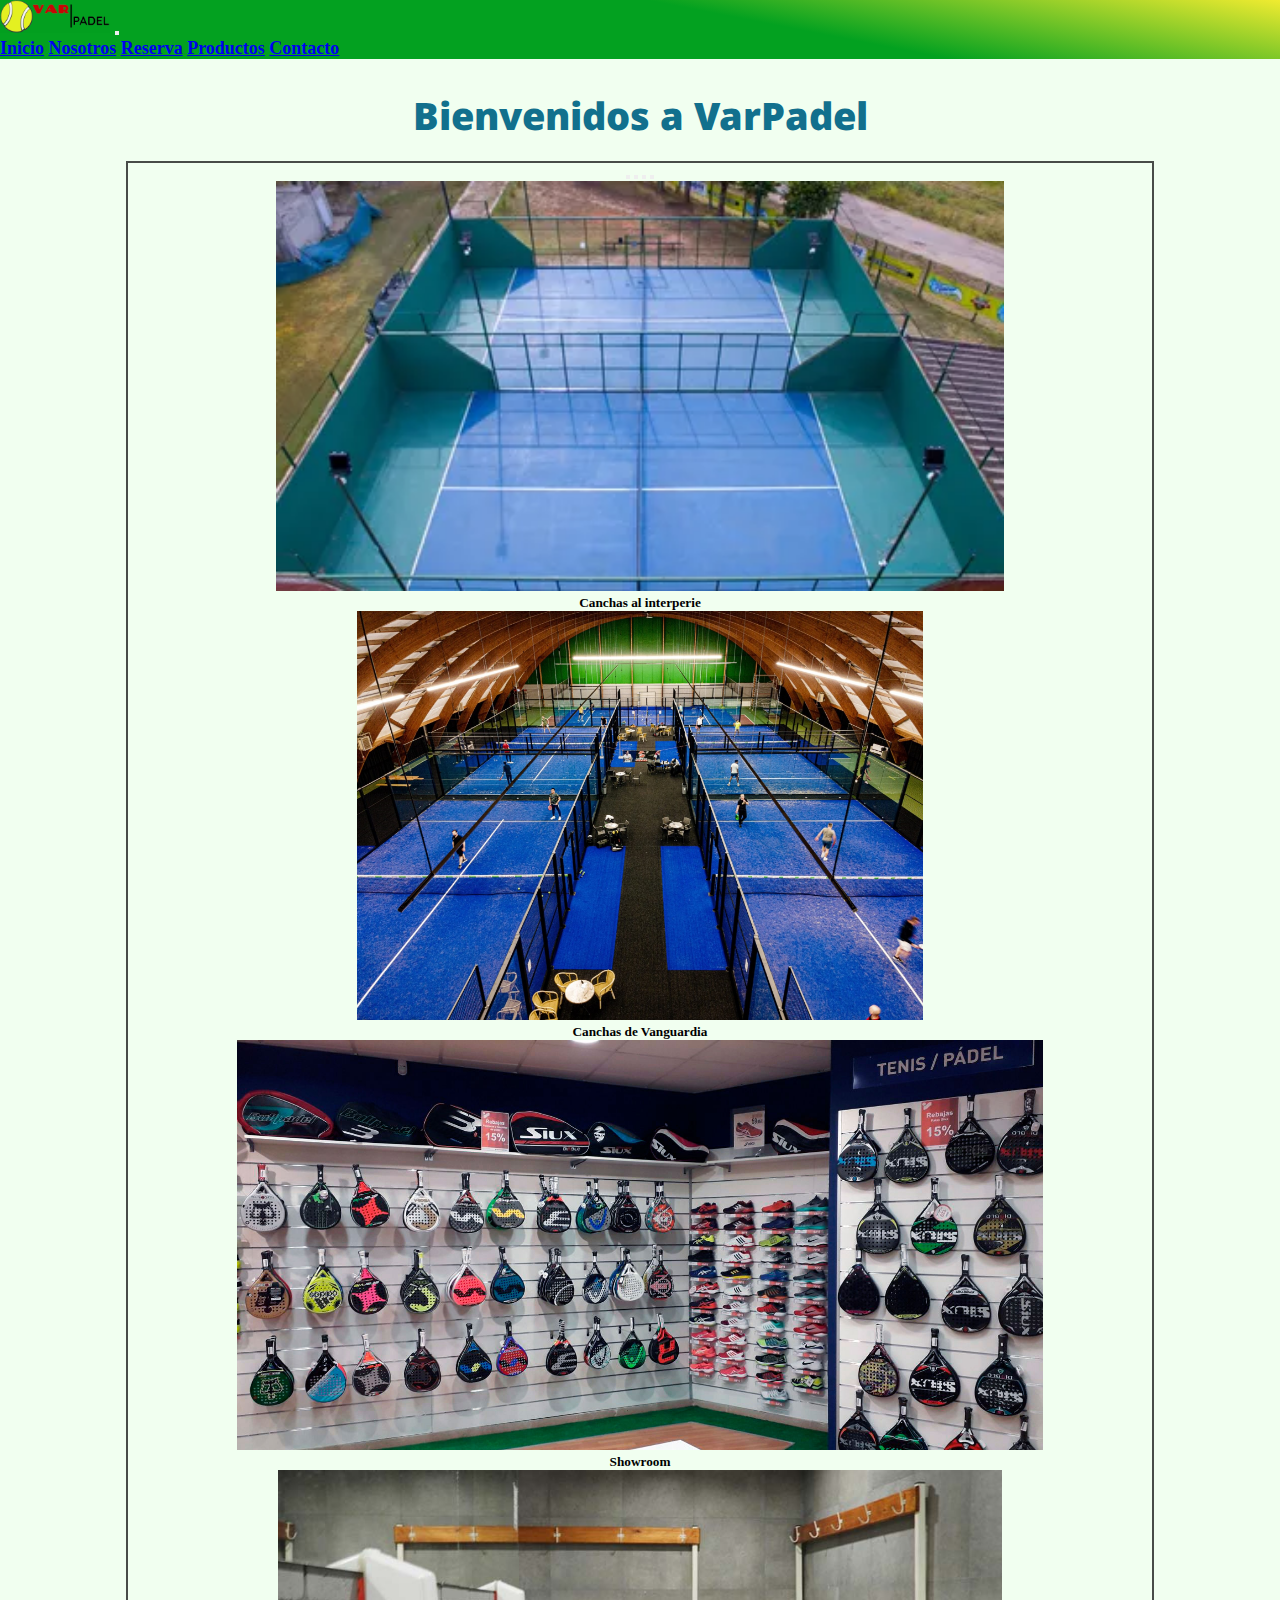
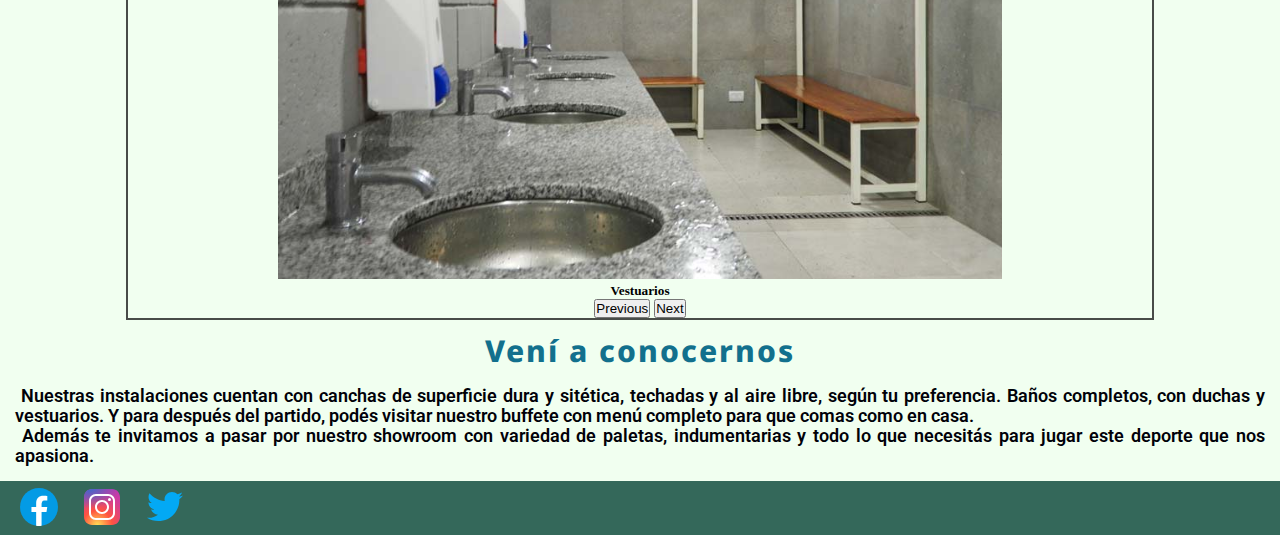
<file: index.html>
<!DOCTYPE html>
<html lang="en">
    <head>
        <meta charset="UTF-8">
        <meta http-equiv="X-UA-Compatible" content="IE=edge">
        <link rel="shortcut icon" href="./img/varpadel_favicon.png" type="image/x-icon">
        <meta name="viewport" content="width=device-width, initial-scale=1.0">
        <link href="https://cdn.jsdelivr.net/npm/bootstrap@5.3.0-alpha1/dist/css/bootstrap.min.css" rel="stylesheet" integrity="sha384-GLhlTQ8iRABdZLl6O3oVMWSktQOp6b7In1Zl3/Jr59b6EGGoI1aFkw7cmDA6j6gD" crossorigin="anonymous">

        <link rel="stylesheet" href="./css/style.css">
        <title>VarPadel</title>
    </head>
    <body>
        <header>
            <nav class="navbar navbar-expand-lg navbar-dark" style="background: linear-gradient(11deg, #03a120 60%, #f0eb30);">
                <div class="container-fluid">
                    <a class="navbar-brand" href="index.html"><img class="varlogo" src="./img/varlogo.png" alt="pelota de padel con la palabra var en bordo y padel en negro separadas por una linea vertical"></a>
                    <button class="navbar-toggler" type="button" data-bs-toggle="collapse" data-bs-target="#navbarNavAltMarkup" aria-controls="navbarNavAltMarkup" aria-expanded="false" aria-label="Toggle navigation">
                        <span class="navbar-toggler-icon"></span>
                    </button>
                    <div class="collapse navbar-collapse" id="navbarNavAltMarkup">
                        <div class="navbar-nav">
                        <a class="nav-link active" aria-current="page" href="index.html">Inicio</a>
                        <a class="nav-link" href="./section/nosotros.html">Nosotros</a>
                        <a class="nav-link" href="./section/reserva.html">Reserva</a>
                        <a class="nav-link" href="./section/productos.html">Productos</a>
                        <a class="nav-link" href="./section/contacto.html">Contacto</a>
                        </div>
                    </div>
                </div>
            </nav>
        </header>
        <section class="wrapper">
            <main>
                <h1>
                    Bienvenidos a VarPadel
                </h1>
                <div class="carousel-width" style="text-align: center;">
                    <div id="carouselExampleIndicators" class="carousel slide carousel-fade" data-bs-ride="carousel" data-bs-interval="4000">
                        <div class="carousel-indicators">
                            <button type="button" data-bs-target="#carouselExampleIndicators" data-bs-slide-to="0" class="active" aria-current="true" aria-label="Slide 1"></button>
                            <button type="button" data-bs-target="#carouselExampleIndicators" data-bs-slide-to="1" aria-label="Slide 2"></button>
                            <button type="button" data-bs-target="#carouselExampleIndicators" data-bs-slide-to="2" aria-label="Slide 3"></button>
                            <button type="button" data-bs-target="#carouselExampleIndicators" data-bs-slide-to="3" aria-label="Slide 4"></button>
                        </div>
                        <div class="carousel-inner">
                            <div class="carousel-item active">
                                <img src="./img/canchapista_outdoor.webp" class="d-block w-100" alt="canchas de padel outdoor de superficie cemento">
                                <div class="carousel-caption d-none d-md-block">
                                    <h5>Canchas al interperie</h5>
                                </div>
                            </div>
                            <div class="carousel-item">
                                <img src="./img/canchasintetico_indoor.webp" class="d-block w-100" alt="canchas de padel indoor de superficie sintético">
                                <div class="carousel-caption d-none d-md-block">
                                    <h5>Canchas de Vanguardia</h5>
                                </div>
                            </div>
                            <div class="carousel-item">
                                <img src="./img/showroom.jpg" class="d-block w-100" alt="showroom con productos relacionados al padel">
                                <div class="carousel-caption d-none d-md-block">
                                    <h5>Showroom</h5>
                                </div>
                            </div>
                            <div class="carousel-item">
                                <img src="./img/vestuarios.jpg" class="d-block w-100" alt="vestuarios con ducha, bancos y perchas">
                                <div class="carousel-caption d-none d-md-block">
                                    <h5>Vestuarios</h5>
                                </div>
                            </div>
                        </div>
                            <button class="carousel-control-prev" type="button" data-bs-target="#carouselExampleIndicators" data-bs-slide="prev">
                            <span class="carousel-control-prev-icon" aria-hidden="true"></span>
                            <span class="visually-hidden">Previous</span>
                        </button>
                        <button class="carousel-control-next" type="button" data-bs-target="#carouselExampleIndicators" data-bs-slide="next">
                            <span class="carousel-control-next-icon" aria-hidden="true"></span>
                            <span class="visually-hidden">Next</span>
                        </button>
                    </div>
                </div>
            </main>
            <section>
                <div class="h2_inicio">
                    <h2>
                        Vení a conocernos
                    </h2>
                </div>
                <div class="p_inicio">
                    <p>
                        &nbsp;Nuestras instalaciones cuentan con canchas de superficie dura y sitética, techadas y al aire libre, según tu preferencia. Baños completos, con duchas y vestuarios.
                        Y para después del partido, podés visitar nuestro buffete con menú completo para que comas como en casa.
                        <br>&nbsp;Además te invitamos a pasar por nuestro showroom con variedad de paletas, indumentarias y todo lo que necesitás para jugar este deporte que nos apasiona.
                    </p>
                </div>
            </section>
        </section>
        <footer>
            <div class="redes">
                <a href="https://www.facebook.com/" target="_blank"><img class="redes_icon" src="./img/icons8-facebook-nuevo.svg" alt="icono de facebook letra f blanco con fondo azul"></a>
                <a href="https://www.instagram.com/" target="_blank"><img class="redes_icon" src="./img/icons8-instagram.svg" alt="icono instagram imagen de camara con fondo multicolor"></a>
                <a href="https://www.twitter.com/" target="_blank"><img class="redes_icon" src="./img/icons8-twitter.svg" alt="icono twitter pajaro volando en blanco y fondo azul"></a>
            </div>
        </footer>
        <script src="https://cdn.jsdelivr.net/npm/bootstrap@5.3.0-alpha1/dist/js/bootstrap.bundle.min.js" integrity="sha384-w76AqPfDkMBDXo30jS1Sgez6pr3x5MlQ1ZAGC+nuZB+EYdgRZgiwxhTBTkF7CXvN" crossorigin="anonymous"></script>
    </body>
</html>
</file>
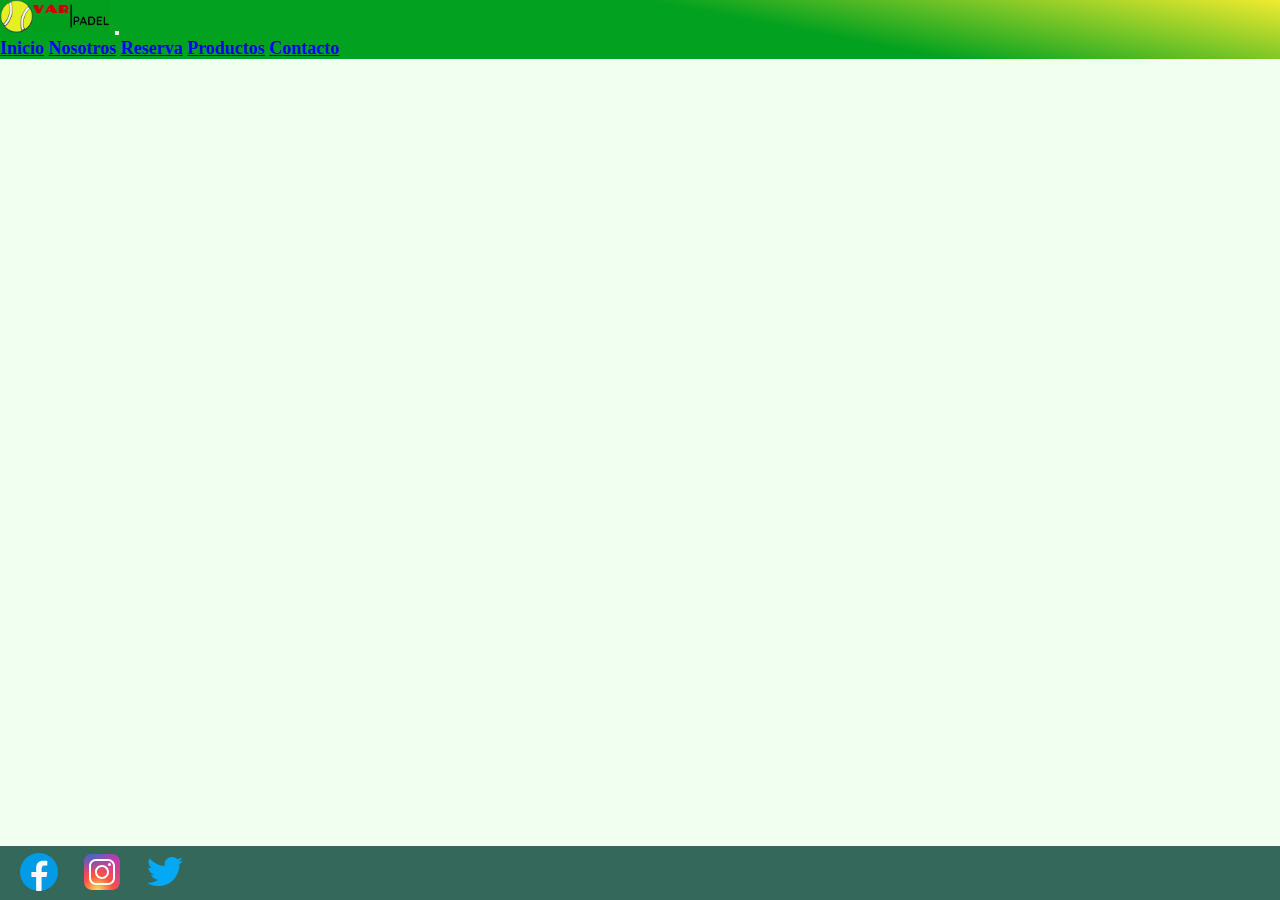
<file: section/contacto.html>
<!DOCTYPE html>
<html lang="en">
<head>
    <meta charset="UTF-8">
    <meta http-equiv="X-UA-Compatible" content="IE=edge">
    <link rel="shortcut icon" href="../img/varpadel_favicon.png" type="./image/x-icon">
    <meta name="viewport" content="width=device-width, initial-scale=1.0">
    <link href="https://cdn.jsdelivr.net/npm/bootstrap@5.3.0-alpha1/dist/css/bootstrap.min.css" rel="stylesheet" integrity="sha384-GLhlTQ8iRABdZLl6O3oVMWSktQOp6b7In1Zl3/Jr59b6EGGoI1aFkw7cmDA6j6gD" crossorigin="anonymous">

    <link rel="stylesheet" href="../css/style.css">
    <title>VarPadel</title>
</head>
<body>
    <header></header>
        <nav class="navbar navbar-expand-lg navbar-dark" style="background: linear-gradient(11deg, #03a120 60%, #f0eb30);">
            <div class="container-fluid">
                <a class="navbar-brand" href="../index.html"><img class="varlogo" src="../img/varlogo.png" alt="pelota de padel con la palabra var en bordo y padel en negro separadas por una linea vertical"></a>
                <button class="navbar-toggler" type="button" data-bs-toggle="collapse" data-bs-target="#navbarNavAltMarkup" aria-controls="navbarNavAltMarkup" aria-expanded="false" aria-label="Toggle navigation">
                <span class="navbar-toggler-icon"></span>
                </button>
                <div class="collapse navbar-collapse" id="navbarNavAltMarkup">
                <div class="navbar-nav">
                    <a class="nav-link" aria-current="page" href="../index.html">Inicio</a>
                    <a class="nav-link" href="./nosotros.html">Nosotros</a>
                    <a class="nav-link" href="./reserva.html">Reserva</a>
                    <a class="nav-link" href="./productos.html">Productos</a>
                    <a class="nav-link active" aria-current="page" href="./contacto.html">Contacto</a>
                </div>
            </div>
            </div>
        </nav>
    </header>

    <section class="wrapper">

    </section>

    <footer>
        <div class="redes">
            <a href="https://www.facebook.com/" target="_blank"><img class="redes_icon" src="../img/icons8-facebook-nuevo.svg" alt="icono de facebook letra f blanco con fondo azul"></a>
            <a href="https://www.instagram.com/" target="_blank"><img class="redes_icon" src="../img/icons8-instagram.svg" alt="icono instagram imagen de camara con fondo multicolor"></a>
            <a href="https://www.twitter.com/" target="_blank"><img class="redes_icon" src="../img/icons8-twitter.svg" alt="icono twitter pajaro volando en blanco y fondo azul"></a>
        </div>
    </footer>

    <script src="https://cdn.jsdelivr.net/npm/bootstrap@5.3.0-alpha1/dist/js/bootstrap.bundle.min.js" integrity="sha384-w76AqPfDkMBDXo30jS1Sgez6pr3x5MlQ1ZAGC+nuZB+EYdgRZgiwxhTBTkF7CXvN" crossorigin="anonymous"></script>
</body>
</html>
</file>
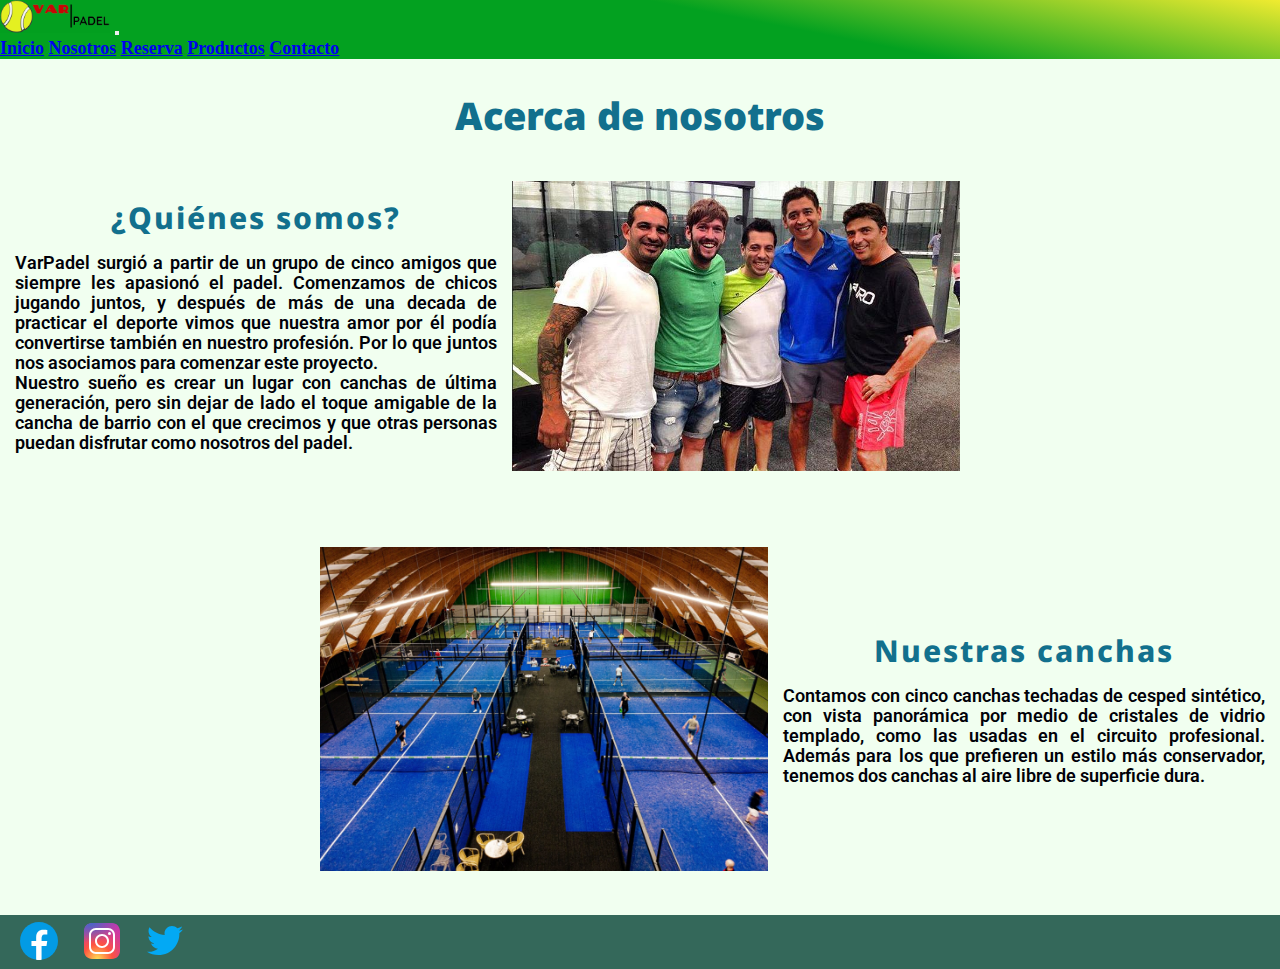
<file: section/nosotros.html>
<!DOCTYPE html>
<html lang="en">
<head>
    <meta charset="UTF-8">
    <meta http-equiv="X-UA-Compatible" content="IE=edge">
    <link rel="shortcut icon" href="../img/varpadel_favicon.png" type="./image/x-icon">
    <meta name="viewport" content="width=device-width, initial-scale=1.0">
    <link href="https://cdn.jsdelivr.net/npm/bootstrap@5.3.0-alpha1/dist/css/bootstrap.min.css" rel="stylesheet" integrity="sha384-GLhlTQ8iRABdZLl6O3oVMWSktQOp6b7In1Zl3/Jr59b6EGGoI1aFkw7cmDA6j6gD" crossorigin="anonymous">

    <link rel="stylesheet" href="../css/style.css">
    <title>VarPadel</title>
</head>
<body>
    <header>
        <nav class="navbar navbar-expand-lg navbar-dark" style="background: linear-gradient(11deg, #03a120 60%, #f0eb30);">
            <div class="container-fluid">
                <a class="navbar-brand" href="../index.html"><img class="varlogo" src="../img/varlogo.png" alt="pelota de padel con la palabra var en bordo y padel en negro separadas por una linea vertical"></a>
                <button class="navbar-toggler" type="button" data-bs-toggle="collapse" data-bs-target="#navbarNavAltMarkup" aria-controls="navbarNavAltMarkup" aria-expanded="false" aria-label="Toggle navigation">
                    <span class="navbar-toggler-icon"></span>
                </button>
                <div class="collapse navbar-collapse" id="navbarNavAltMarkup">
                    <div class="navbar-nav">
                        <a class="nav-link"  href="../index.html">Inicio</a>
                        <a class="nav-link active" aria-current="page" href="./nosotros.html">Nosotros</a>
                        <a class="nav-link" href="./reserva.html">Reserva</a>
                        <a class="nav-link" href="./productos.html">Productos</a>
                        <a class="nav-link" href="./contacto.html">Contacto</a>
                    </div>
                </div>
            </div>
        </nav>
    </header>

    <section class="wrapper">
        <main>
            <h1>
            Acerca de nosotros
            </h1>
        </main>
        <section class="flexNosotros">
            <section class="">
                <section class="flexqs">
                    <div class="textns">
                        <h2>¿Quiénes somos?</h2>
                        <p>
                            VarPadel surgió a partir de un grupo de cinco amigos que siempre les apasionó el padel. Comenzamos de chicos jugando juntos, y después de más de una decada de practicar el deporte vimos que nuestra amor por él podía convertirse también en nuestro profesión. Por lo que juntos nos asociamos para comenzar este proyecto. 
                            <br>Nuestro sueño es crear un lugar con canchas de última generación, pero sin dejar de lado el toque amigable de la cancha de barrio con el que crecimos y que otras personas puedan disfrutar como nosotros del padel.
                        </p>
                    </div>
                    <div class="imgns">
                        <img src="../img/nosotros.jpg" alt="foto de amigos con ropa deportiva en cancha de padel">
                    </div>
                </section>
            </section>
            <section class="flexnc">
                <div class="imgns">
                    <img src="../img/canchasintetico_indoor.webp" alt="foto de amigos con ropa deportiva en cancha de padel">
                </div>
                <div class="textns">
                    <h2>Nuestras canchas</h2>
                    <p>
                        Contamos con cinco canchas techadas de cesped sintético, con vista panorámica por medio de cristales de vidrio templado, como las usadas en el circuito profesional. Además para los que prefieren un estilo más conservador, tenemos dos canchas al aire libre de superficie dura.
                    </p>
                </div>
            </section>
        </section>
    </section>

    <footer>
        <div class="redes">
            <a href="https://www.facebook.com/" target="_blank"><img class="redes_icon" src="../img/icons8-facebook-nuevo.svg" alt="icono de facebook letra f blanco con fondo azul"></a>
            <a href="https://www.instagram.com/" target="_blank"><img class="redes_icon" src="../img/icons8-instagram.svg" alt="icono instagram imagen de camara con fondo multicolor"></a>
            <a href="https://www.twitter.com/" target="_blank"><img class="redes_icon" src="../img/icons8-twitter.svg" alt="icono twitter pajaro volando en blanco y fondo azul"></a>
        </div>
    </footer>

    <script src="https://cdn.jsdelivr.net/npm/bootstrap@5.3.0-alpha1/dist/js/bootstrap.bundle.min.js" integrity="sha384-w76AqPfDkMBDXo30jS1Sgez6pr3x5MlQ1ZAGC+nuZB+EYdgRZgiwxhTBTkF7CXvN" crossorigin="anonymous"></script>
</body>
</html>
</file>
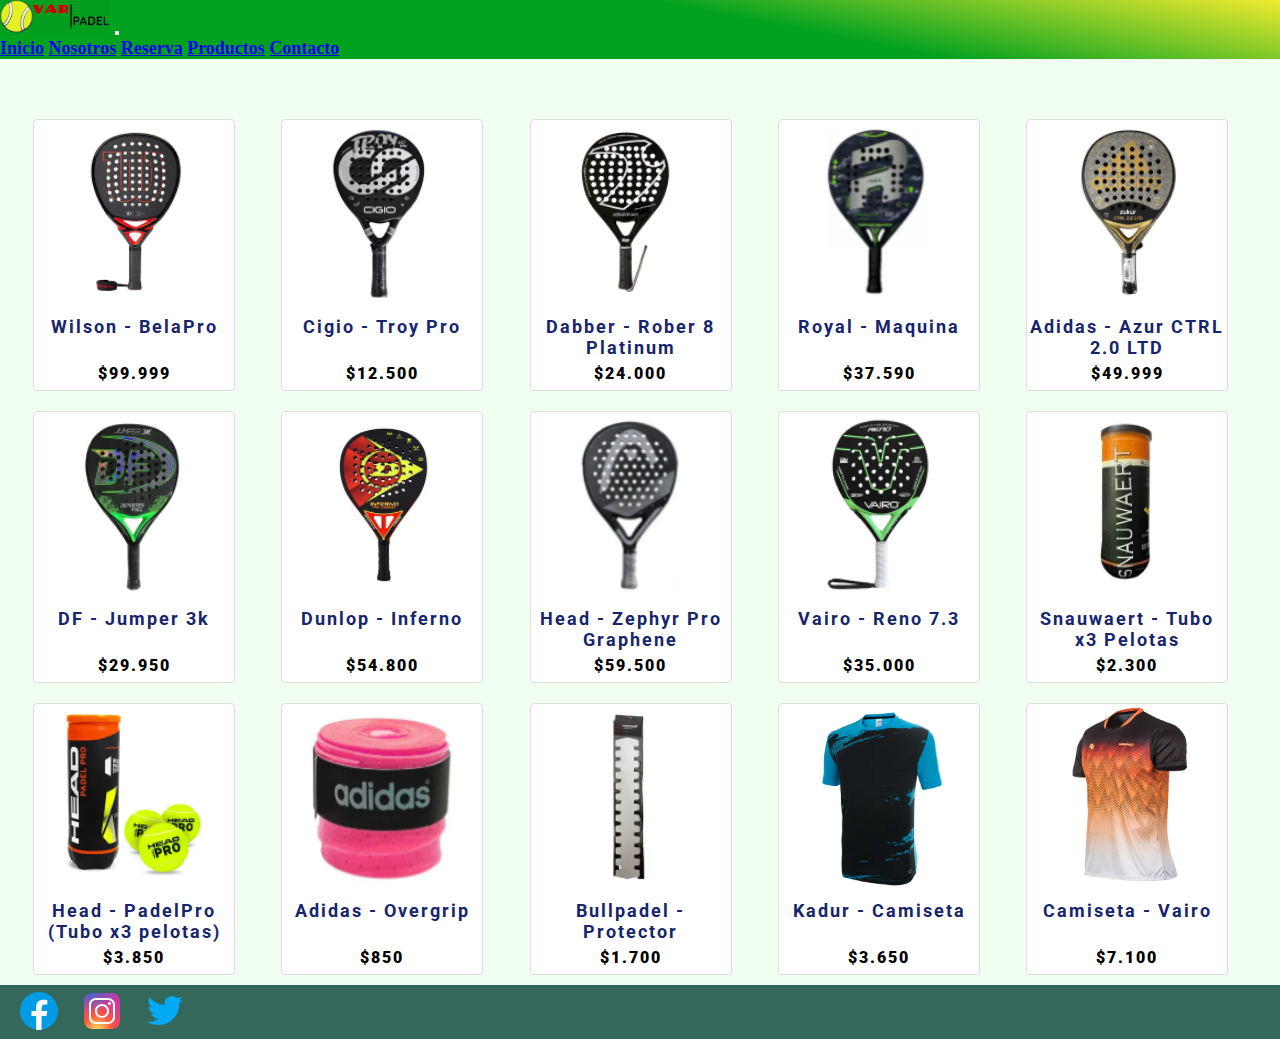
<file: section/productos.html>
<!DOCTYPE html>
<html lang="en">
<head>
    <meta charset="UTF-8">
    <meta http-equiv="X-UA-Compatible" content="IE=edge">
    <link rel="shortcut icon" href="../img/varpadel_favicon.png" type="./image/x-icon">
    <meta name="viewport" content="width=device-width, initial-scale=1.0">
    <link href="https://cdn.jsdelivr.net/npm/bootstrap@5.3.0-alpha1/dist/css/bootstrap.min.css" rel="stylesheet" integrity="sha384-GLhlTQ8iRABdZLl6O3oVMWSktQOp6b7In1Zl3/Jr59b6EGGoI1aFkw7cmDA6j6gD" crossorigin="anonymous">

    <link rel="stylesheet" href="../css/style.css">
    <title>VarPadel</title>
</head>
<body>
    <header>
        <nav class="navbar navbar-expand-lg navbar-dark" style="background: linear-gradient(11deg, #03a120 60%, #f0eb30);">
            <div class="container-fluid">
                <a class="navbar-brand" href="../index.html"><img class="varlogo" src="../img/varlogo.png" alt="pelota de padel con la palabra var en bordo y padel en negro separadas por una linea vertical"></a>
                <button class="navbar-toggler" type="button" data-bs-toggle="collapse" data-bs-target="#navbarNavAltMarkup" aria-controls="navbarNavAltMarkup" aria-expanded="false" aria-label="Toggle navigation">
                    <span class="navbar-toggler-icon"></span>
                </button>
                <div class="collapse navbar-collapse" id="navbarNavAltMarkup">
                    <div class="navbar-nav">
                        <a class="nav-link" aria-current="page" href="../index.html">Inicio</a>
                        <a class="nav-link" href="./nosotros.html">Nosotros</a>
                        <a class="nav-link" href="./reserva.html">Reserva</a>
                        <a class="nav-link active" aria-current="page" href="./productos.html">Productos</a>
                        <a class="nav-link" href="./contacto.html">Contacto</a>
                    </div>
                </div>
            </div>
        </nav>
    </header>

    <section class="wrapper">
        <div class="gridProductos">
            <div class="caja_producto caja1">
                <div class="box_venta">
                    <div class="box_venta_img">
                    <a href=""><img src="../img/paleta-belapro.png" alt=""></a>
                    </div>
                    <h2>Wilson - BelaPro</h2>
                    <h3>$99.999</h3>
                </div>
            </div>
            <div class="caja_producto caja2">
                <div class="box_venta">
                    <div class="box_venta_img">
                    <a href=""><img src="../img/paleta-cigiotroy.png" alt=""></a>
                    </div>
                    <h2>Cigio - Troy Pro</h2>
                    <h3>$12.500</h3>
                </div>
            </div>
            <div class="caja_producto caja3">
                <div class="box_venta">
                    <div class="box_venta_img">
                    <a href=""><img src="../img/paleta-dabberrober8.png" alt=""></a>
                    </div>
                    <h2>Dabber - Rober 8 Platinum</h2>
                    <h3>$24.000</h3>
                </div>
            </div>
            <div class="caja_producto caja4">
                <div class="box_venta">
                    <div class="box_venta_img">
                    <a href=""><img src="../img/paleta-royalmaquina.png" alt=""></a>
                    </div>
                    <h2>Royal - Maquina</h2>
                    <h3>$37.590</h3>
                </div>
            </div>
            <div class="caja_producto caja5">
                <div class="box_venta">
                    <div class="box_venta_img">
                    <a href=""><img src="../img/paleta-adidaszucur.png" alt=""></a>
                    </div>
                    <h2>Adidas - Azur CTRL 2.0 LTD</h2>
                    <h3>$49.999</h3>
                </div>
            </div>
            <div class="caja_producto caja6">
                <div class="box_venta">
                    <div class="box_venta_img">
                    <a href=""><img src="../img/paleta-dfjumper3k.png" alt=""></a>
                    </div>
                    <h2>DF - Jumper 3k</h2>
                    <h3>$29.950</h3>
                </div>
            </div>
            <div class="caja_producto caja7">
                <div class="box_venta">
                    <div class="box_venta_img">
                    <a href=""><img src="../img/paleta-dunlopinferno.png" alt=""></a>
                    </div>
                    <h2>Dunlop - Inferno</h2>
                    <h3>$54.800</h3>
                </div>
            </div>
            <div class="caja_producto caja8">
                <div class="box_venta">
                <div class="box_venta_img">
                <a href=""><img src="../img/paleta-headzyphirpro.png" alt=""></a>
                </div>
                <h2>Head - Zephyr Pro Graphene</h2>
                <h3>$59.500</h3>
            </div></div>
            <div class="caja_producto caja9">
                <div class="box_venta">
                    <div class="box_venta_img">
                    <a href=""><img src="../img/paleta-vairoreno.png" alt=""></a>
                    </div>
                    <h2>Vairo - Reno 7.3</h2>
                    <h3>$35.000</h3>
                </div>
            </div>
            <div class="caja_producto caja10">
                <div class="box_venta">
                    <div class="box_venta_img">
                    <a href=""><img src="../img/pelotas-snauwaert.png" alt=""></a>
                    </div>
                    <h2>Snauwaert - Tubo x3 Pelotas</h2>
                    <h3>$2.300</h3>
                </div>
            </div>
            <div class="caja_producto caja11">
                <div class="box_venta">
                    <div class="box_venta_img">
                    <a href=""><img src="../img/pelotas-headpadelpro.png" alt=""></a>
                    </div>
                    <h2>Head - PadelPro (Tubo x3 pelotas)</h2>
                    <h3>$3.850</h3>
                </div>
            </div>
            <div class="caja_producto caja12">
                <div class="box_venta">
                    <div class="box_venta_img">
                    <a href=""><img src="../img/overgrip-adidas.png" alt=""></a>
                    </div>
                    <h2>Adidas - Overgrip</h2>
                    <h3>$850</h3>
                </div>
            </div>
            <div class="caja_producto caja13">
                <div class="box_venta">
                    <div class="box_venta_img">
                    <a href=""><img src="../img/protector-bullpadeltransparente.png" alt="">
                    </div></a>
                    <h2>Bullpadel - Protector</h2>
                    <h3>$1.700</h3>
                </div>
            </div>
            <div class="caja_producto caja14">
                <div class="box_venta">
                    <div class="box_venta_img">
                    <a href=""><img src="../img/camiseta-kadur.png" alt=""></a>
                    </div>
                    <h2>Kadur - Camiseta</h2>
                    <h3>$3.650</h3>
                </div>
            </div>
            <div class="caja_producto caja15">
                <div class="box_venta">
                    <div class="box_venta_img">
                    <a href=""><img src="../img/camiseta-vairo.png" alt=""></a>
                    </div>
                    <h2>Camiseta - Vairo</h2>
                    <h3>$7.100</h3>
                </div>
            </div>

        </div>
    </section>

    <footer>
        <div class="redes">
            <a href="https://www.facebook.com/" target="_blank"><img class="redes_icon" src="../img/icons8-facebook-nuevo.svg" alt="icono de facebook letra f blanco con fondo azul"></a>
            <a href="https://www.instagram.com/" target="_blank"><img class="redes_icon" src="../img/icons8-instagram.svg" alt="icono instagram imagen de camara con fondo multicolor"></a>
            <a href="https://www.twitter.com/" target="_blank"><img class="redes_icon" src="../img/icons8-twitter.svg" alt="icono twitter pajaro volando en blanco y fondo azul"></a>
        </div>
    </footer>

    <script src="https://cdn.jsdelivr.net/npm/bootstrap@5.3.0-alpha1/dist/js/bootstrap.bundle.min.js" integrity="sha384-w76AqPfDkMBDXo30jS1Sgez6pr3x5MlQ1ZAGC+nuZB+EYdgRZgiwxhTBTkF7CXvN" crossorigin="anonymous"></script>
</body>
</html>
</file>
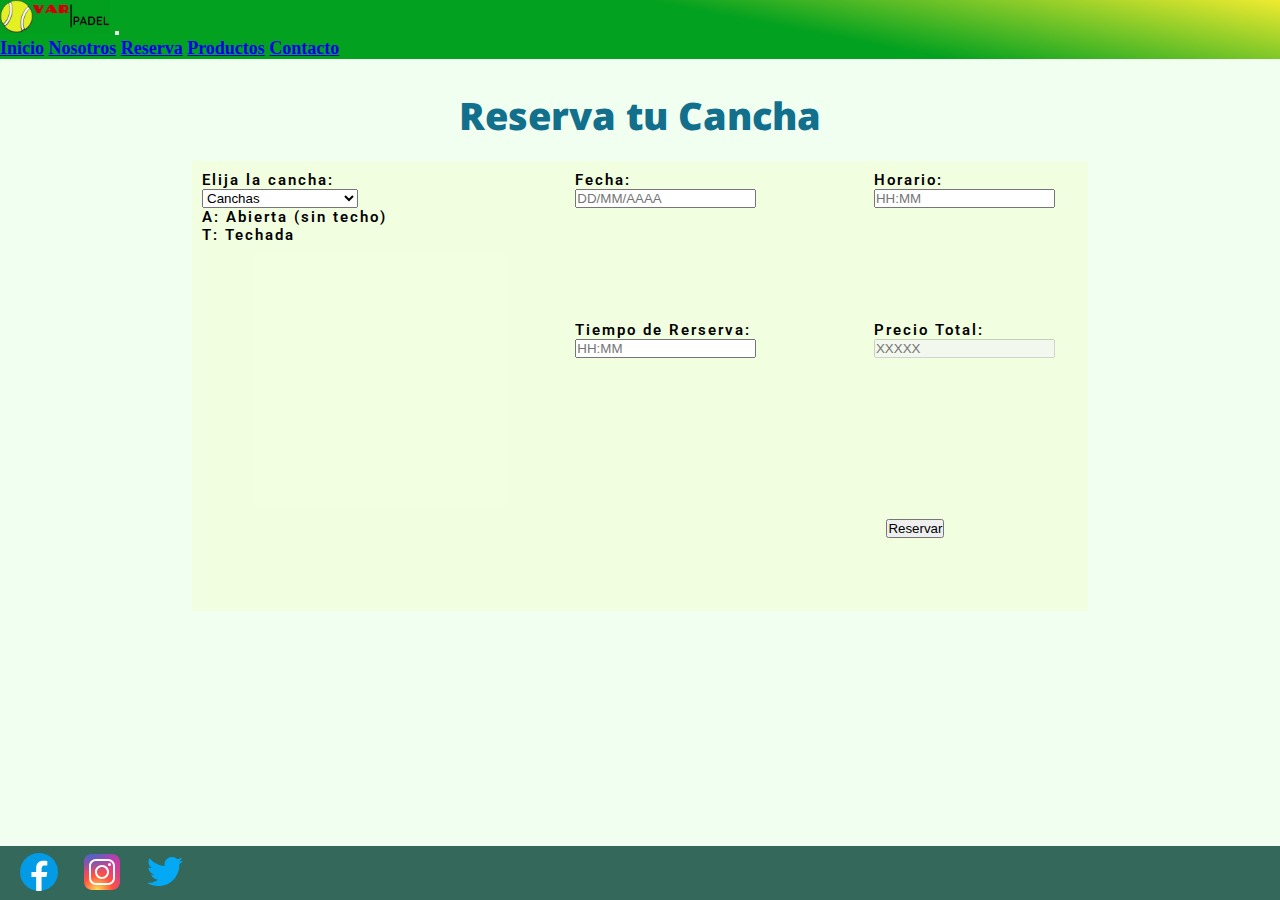
<file: section/reserva.html>
<!DOCTYPE html>
<html lang="en">
<head>
    <meta charset="UTF-8">
    <meta http-equiv="X-UA-Compatible" content="IE=edge">
    <link rel="shortcut icon" href="../img/varpadel_favicon.png" type="./image/x-icon">
    <meta name="viewport" content="width=device-width, initial-scale=1.0">
    <link href="https://cdn.jsdelivr.net/npm/bootstrap@5.3.0-alpha1/dist/css/bootstrap.min.css" rel="stylesheet" integrity="sha384-GLhlTQ8iRABdZLl6O3oVMWSktQOp6b7In1Zl3/Jr59b6EGGoI1aFkw7cmDA6j6gD" crossorigin="anonymous">

    <link rel="stylesheet" href="../css/style.css">
    <title>VarPadel</title>
</head>
<body>
    <header>
        <nav class="navbar navbar-expand-lg navbar-dark" style="background: linear-gradient(11deg, #03a120 60%, #f0eb30);">
            <div class="container-fluid">
                <a class="navbar-brand" href="../index.html"><img class="varlogo" src="../img/varlogo.png" alt="pelota de padel con la palabra var en bordo y padel en negro separadas por una linea vertical"></a>
                <button class="navbar-toggler" type="button" data-bs-toggle="collapse" data-bs-target="#navbarNavAltMarkup" aria-controls="navbarNavAltMarkup" aria-expanded="false" aria-label="Toggle navigation">
                    <span class="navbar-toggler-icon"></span>
                </button>
                <div class="collapse navbar-collapse" id="navbarNavAltMarkup">
                    <div class="navbar-nav">
                        <a class="nav-link" aria-current="page" href="../index.html">Inicio</a>
                        <a class="nav-link" href="./nosotros.html">Nosotros</a>
                        <a class="nav-link active" aria-current="page" href="./reserva.html">Reserva</a>
                        <a class="nav-link" href="./productos.html">Productos</a>
                        <a class="nav-link" href="./contacto.html">Contacto</a>
                    </div>
                </div>
            </div>
        </nav>
    </header>

    <section class="wrapper">
        <main>
            <h1>
                Reserva tu Cancha
            </h1>
        </main>
        <section class="gridCenter">
            <div class="gridContenedor">
                <div class="caja elijaCancha">
                    <h3>
                        Elija la cancha:
                    </h3>
                    <select class="form-select" aria-label="Default select example">
                        <option selected>Canchas</option>
                        <option value="1">Cancha 1 (cemento A)</option>
                        <option value="2">Cancha 2 (cemento A)</option>
                        <option value="3">Cancha 3 (sintetico T)</option>
                        <option value="4">Cancha 4 (sintetico T)</option>
                        <option value="5">Cancha 5 (sintetico T)</option>
                        <option value="6">Cancha 6 (sintetico T)</option>
                        <option value="7">Cancha 7 (sintetico T)</option>
                    </select>
                    <h3>
                        A: Abierta (sin techo)<br>T: Techada
                    </h3>
                </div>
                <div class="caja fecha">
                    <h3>
                        Fecha:
                    </h3>
                    <input type="text" id="disabledTextInput" class="form-control" placeholder="DD/MM/AAAA">
                </div>
                <div class="caja horario">
                    <h3>
                        Horario:
                    </h3>
                    <input type="text" id="disabledTextInput" class="form-control" placeholder="HH:MM">
                </div>
                <div class="caja tiempoReserva">
                    <h3>
                        Tiempo de Rerserva:
                    </h3>
                    <input type="text" id="disabledTextInput" class="form-control" placeholder="HH:MM">
                </div>
                <div class="caja precioTotal">
                    <h3>
                        Precio Total:
                    </h3>
                    <!-- Esta desabilitado porque la idea no es que sea un input sino que sea un area donde se visualice el monto a pagar segun los valores que se colocan para la reserva -->
                    <input type="text" id="disabledTextInput" class="form-control" placeholder="XXXXX" disabled>
                </div>
                <div class="caja reservar">
                    <button type="button" class="btn btn-primary">Reservar</button>
                </div>
            </div>
        </section>
    </section>
    <footer>
        <div class="redes">
            <a href="https://www.facebook.com/" target="_blank"><img class="redes_icon" src="../img/icons8-facebook-nuevo.svg" alt="icono de facebook letra f blanco con fondo azul"></a>
            <a href="https://www.instagram.com/" target="_blank"><img class="redes_icon" src="../img/icons8-instagram.svg" alt="icono instagram imagen de camara con fondo multicolor"></a>
            <a href="https://www.twitter.com/" target="_blank"><img class="redes_icon" src="../img/icons8-twitter.svg" alt="icono twitter pajaro volando en blanco y fondo azul"></a>
        </div>
    </footer>

    <script src="https://cdn.jsdelivr.net/npm/bootstrap@5.3.0-alpha1/dist/js/bootstrap.bundle.min.js" integrity="sha384-w76AqPfDkMBDXo30jS1Sgez6pr3x5MlQ1ZAGC+nuZB+EYdgRZgiwxhTBTkF7CXvN" crossorigin="anonymous"></script>
</body>
</html>
</file>
<file: css/style.css>
@import url('https://fonts.googleapis.com/css2?family=Noto+Sans:ital,wght@0,200;0,300;0,400;0,500;0,600;0,700;0,900;1,200;1,300;1,400;1,500;1,700&family=Poppins:ital@1&family=Roboto:ital,wght@0,100;0,300;0,400;1,100;1,300;1,400&display=swap');
*{
    margin:0;
    padding:0;
}
body{
    background-color: #f1fff0;
    display:flex;
    flex-direction:column;
    min-height:100vh; 
}
.wrapper{
    flex:1;
}
h1{
    font-family: 'Noto Sans', sans-serif;
    font-style:normal;
    font-weight:900;
    font-size:38px;
    text-align:center;
    color: #12708d;
    margin-bottom: 20px;
}
h2{
    margin-top:10px;
    font-family: 'Noto Sans', sans-serif;
    font-style: normal;
    font-weight: 800;
    font-size: 30px;
    letter-spacing: 2px;
    color: #12708d;
    text-align:center;
}
h3{
    font-family: 'Roboto', sans-serif;
    font-style: normal;
    font-weight: 600;
    font-size: 15px;
    line-height: auto;
    text-align: left;
    letter-spacing: 2px;
    color: black;
}
p{
    margin: 15px;
    color: #000108;
    font-family: 'Roboto', sans-serif;
    font-style: normal;
    font-weight: 600;
    font-size: 18px;
    text-align: justify;
    line-height: 20px;
}

/* Navbar modificaciones de BootStrap*/
.varlogo{
    width: 110px;
    background-color:rgba(0, 0, 0, 0.010);
}

.navbar{
    font-size: 18px;
    font-weight: bolder;
    color: aliceblue;
    margin-bottom: 30px;
}

/* Configuracion Carrusel en index*/
.carousel-width{
    
    width: 80vw;
    margin-left: auto;
    margin-right: auto;
    border: 2px solid rgba(0, 0, 0, 0.7);
}
.carousel img{
    object-fit: cover;
    height: 32vw;
}
.carousel-caption p{
    margin: none;
    color: #ffffff;
    font-family: 'Roboto', sans-serif;
    font-style: normal;
    font-weight: 300;
    font-size: 18px;
    text-align: center;
    line-height: normal;
    letter-spacing: normal;
    word-spacing: normal;
}

/*Configuracion del footer*/
footer{
    list-style-type: none;
}
.redes{
    display: flex; 
    background-color: rgb(52, 104, 90);
    justify-content: flex-start;
}
.redes_icon{
    width: 48px;
    height: 48px;
    padding-left: 15px;
    margin-top: 2px;
}

/*Configuracion pagina Reserva */
.gridCenter{
    display: flex;
    justify-content: center;
}
.gridContenedor{
    width: 70vw;
    height: 50vh;
    display: grid;
    background-color: #fffb0011;
    grid-template-columns: repeat(12, 1fr);
    grid-template-rows: repeat(3,1fr);
    grid-template-areas: 
    "ec  ec   ec   ec   .     fe    fe    fe    .     ho   ho   ho"
    ".   .    .    .    .     tr    tr    tr    tr    pt   pt   pt"
    ".   .    .    .    .     .     .     .     .     re   re   re";
}
.caja{
    margin: 10px;
}
.elijaCancha{
    grid-area: ec;
}
.fecha{
    grid-area: fe
}
.horario{
    grid-area: ho;
}
.tiempoReserva{
    grid-area: tr;
}
.precioTotal{
    grid-area: pt;
}
.reservar{
    margin-top: 26%;
    margin-left: 10%;
    grid-area: re;
}

/*Configuracion pagina de contacto */

.gridContacto{
    display: grid;
    align-items: center;  
    margin-top: 20px;
    grid-template-columns: 1fr 6fr;
    grid-template-rows: repeat(4,1fr);
    grid-template-areas: 
    "tel1   tel2"
    "tel1   tel3"
    "wapp  wapp1"
    "mail  mail1";
    margin-bottom: 20px;
}
.info_contacto{
    margin:5px;
}
.tel1{
    grid-area:tel1;   
}
.tel2{
    grid-area:tel2;
}
.tel3{
    grid-area:tel3;
}
.whatsapp{
    grid-area:wapp;
}
.whatsapp1{
    grid-area:wapp1;
}
.email{
    grid-area:mail;
}
.email1{
    grid-area:mail1;
}
.ubicacion{
    display: grid;
    justify-items: center
}
.ubicacion h4{
    text-align: center;
}
.ubicacion a{
    font-weight: 700;
}
/*Configuracion de pagina productos */
.gridProductos{
    display: grid;
    width: 97%;
    align-items: center;  
    justify-items: center;
    margin-top: 20px;
    margin-left: 10px;
    grid-template-columns:repeat(8,1fr);
    grid-template-rows: repeat(2,1fr);
    grid-template-areas: 
    "caja1 caja2  caja3  caja4  caja5  caja6  caja7  caja8 "
    "caja9 caja10 caja11 caja12 caja13 caja14 caja15    .  ";
}

.caja1{
    grid-area:caja1;
}
.caja2{
    grid-area:caja2;
}
.caja3{
    grid-area:caja3;
}
.caja4{
    grid-area:caja4;
}
.caja5{
    grid-area:caja5;
}
.caja6{
    grid-area:caja6;
}
.caja7{
    grid-area:caja7;
}
.caja8{
    grid-area:caja8;
}
.caja9{
    grid-area:caja9;
}
.caja10{
    grid-area:caja10;
}
.caja11{
    grid-area:caja11;
}
.caja12{
    grid-area:caja12;
}
.caja13{
    grid-area:caja13;
}
.caja14{
    grid-area:caja14;
}
.caja15{
    grid-area:caja15;
}
.caja16{
    grid-area:caja16;
}

.caja_producto:hover{
    /* Agrego efecto de escalado a las cajas de producto*/
    scale: 130%;
}

.box_venta{
    background-color: white;
    height: 270px;
    width: 200px;
    border: 1px solid #ddd;
    border-radius: 4px;
    display: grid;
    align-items: start;
    justify-content: normal;
    grid-template-rows: 186px 58px 26px;
    margin:10px;
}

.box_venta_img{
    display: flex;
    flex-direction: row;
    justify-content: center;
}
.gridProductos img{
    height: 180px;
    width: auto;
    max-width: 150px;
    margin: 3px;
}
.gridProductos div h2{
    font-family: 'Roboto', sans-serif;
    font-style: normal;
    font-weight: bold;
    font-size: 18px;
    text-align: center;
    letter-spacing: 2px;
    word-spacing: 0px;
    color: #16256c;
}
.gridProductos div h3{
    font-family: 'Roboto', sans-serif;
    font-style: normal;
    font-weight: 900;
    font-size: 16px;
    text-align: center;
    letter-spacing: 2px;
    word-spacing: 0px;
    color: #000000;
}

/*Configuracion pagina Nosotros */
.flexNosotros{
    margin-top: 40px;
    margin-bottom: 40px;
}
.flexqs{
    
    display:flex;
    flex-direction: row;
    align-items: center;
    justify-content: flex-start;
}
.flexnc{
    margin-top: 8vh;
    display:flex;
    flex-direction: row;
    align-items: center;
    justify-content: flex-end;
}
.textns{
    width: 33%;
}
.imgns{
    width: 28%;
}
.imgns img{
    width: 100%;
    object-fit: cover;
}
/*Aplico MediaQueries en index, reserva, nosotros y productos */

@media screen and (max-width: 1770px){
    /*para productos*/
    .gridProductos{
        grid-template-columns:repeat(7,1fr);
        grid-template-rows: repeat(3,1fr);
        grid-template-areas: 
        "caja1  caja2  caja3  caja4  caja5  caja6  caja7 "
        "caja8  caja9  caja10 caja11 caja12 caja13 caja14"
        "caja15  .      .       .       .      .      .  ";
    }
    /*para nosotros */
    .textns{
        width: 37%;
    }
    .imgns{
        width: 30%;
    }
}

@media screen and (max-width: 1550px){
    /*para productos*/
    .gridProductos{
        grid-template-columns:repeat(6,1fr);
        grid-template-rows: repeat(3,1fr);
        grid-template-areas: 
        "caja1  caja2  caja3  caja4  caja5  caja6 "
        "caja7  caja8  caja9  caja10 caja11 caja12"
        "caja13 caja14 caja15  .      .       .   ";
    }
    .textns{
        width: 38%;
    }
    .imgns{
        width: 32%;
    }
}
@media screen and (max-width: 1350px){
    /*para productos*/
    .gridProductos{
        grid-template-columns:repeat(5,1fr);
        grid-template-rows: repeat(3,1fr);
        grid-template-areas: 
        "caja1  caja2  caja3  caja4  caja5 "
        "caja6  caja7  caja8  caja9  caja10"
        "caja11 caja12 caja13 caja14 caja15";
    }
    /*para nosotros */
    .textns{
        width: 40%;
    }
    .imgns{
        width: 35%;
    }
}

@media screen and (max-width: 1120px){
    /*para productos*/
    .gridProductos{
        grid-template-columns:repeat(4,1fr);
        grid-template-rows: repeat(4,1fr);
        grid-template-areas: 
        "caja1  caja2  caja3  caja4 "
        "caja5  caja6  caja7  caja8 "
        "caja9  caja10 caja11 caja12"
        "caja13 caja14 caja15  .    ";
    }
    /*para index */
    .carousel-width{
        width: 100vw;
    }
    .carousel img{
        height: 40vw;
    }
    /*para nosotros */
    .flexNosotros{
        margin-top: 30px;
        margin-bottom: 30px;
    }
    .flexqs{
        display:block;
    }
    .flexnc{
        margin-top: 8vh;
        display:flex;
        flex-direction: column-reverse;
    }
    .textns{
        width: auto;
    }
    .imgns{
        width: auto;
        display: flex;
        justify-content: center;
    }
    .imgns img{
        width: 80%;
        object-fit: cover;
    }
}

@media screen and (max-width: 890px){
    /*para productos*/
    .gridProductos{
        grid-template-columns:repeat(3,1fr);
        grid-template-rows: repeat(5,1fr);
        grid-template-areas: 
        "caja1  caja2  caja3 "
        "caja4  caja5  caja6 "
        "caja7  caja8  caja9 "
        "caja10 caja11 caja12"
        "caja13 caja14 caja15";
    }
    /*para reserva*/
    .gridContenedor{
        width: 70vw;
        height: 50vh;
        display: grid;
        background-color: #fffb0011;
        grid-template-columns: repeat(4, 1fr);
        grid-template-rows: repeat(4,1fr);
        grid-template-areas: 
        "ec  ec   ec   .  "
        "fe  fe   ho   ho "
        "tr  tr   tr    . "
        "pt  pt   .     re";
    }
    
}

@media screen and (max-width: 675px){
    /*para productos*/
    .gridProductos{
        grid-template-columns:repeat(2,1fr);
        grid-template-rows: repeat(8,1fr);
        grid-template-areas: 
        "caja1  caja2 "
        "caja3  caja4 "
        "caja5  caja6 "
        "caja7  caja8 "
        "caja9  caja10"
        "caja11 caja12"
        "caja13 caja14"
        "caja15    .  ";      
    }
    /*para reserva*/
    .reservar{
        margin-top: 33%;
    }
}

@media screen and (max-width: 455px){
    /*para productos*/
    .gridProductos{  
        margin-top: 20px;
        margin-left: 3px;
        
    }
    .box_venta{
        height: 270px;
        width: 170px;
        margin: 2px;
        margin-bottom: 10px;
    }
    /*para reserva*/
    .reservar{
        margin-top: 35%;
    }
}
</file>
